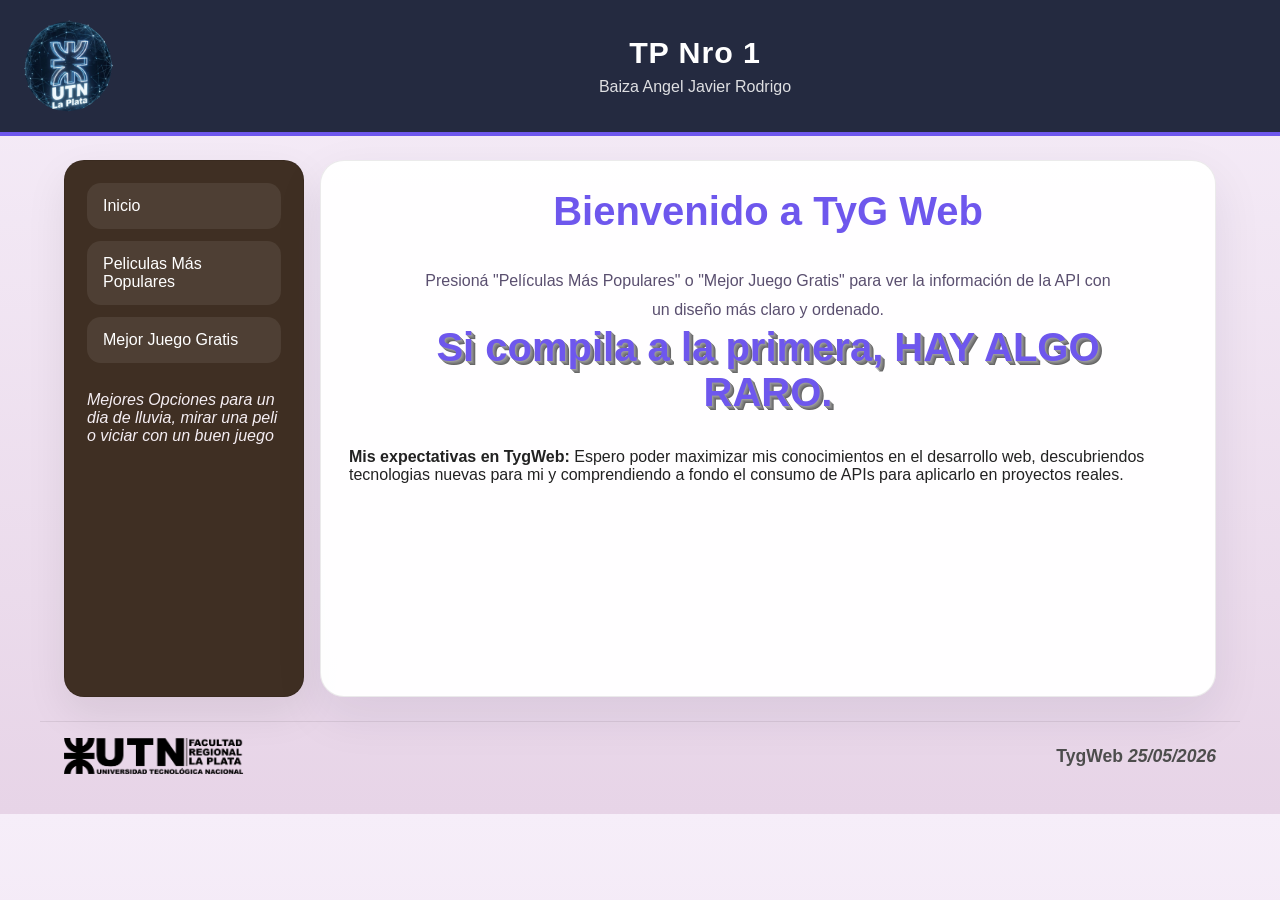
<file: index.html>
<!DOCTYPE html>
<html lang="en">

<head>
    <meta charset="UTF-8">
    <meta name="viewport" content="width=device-width, initial-scale=1.0">
    <link rel="stylesheet" href="tp.css">
    <link rel="shortcut icon" href="imagenes/favicon.png" type="image/x-icon">
    <title>TP Nro 1 - Baiza Angel Javier</title>
</head>

<body>
    <header>
        <div class="cont-imagen">
            <img src="imagenes/logo-removebg-preview.png" alt="logo">
        </div>
        <div class="cont-info">
            <h1>TP Nro 1</h1>
            <p>Baiza Angel Javier Rodrigo</p>
        </div>
    </header>

    <div class="centro">
        <aside>
            <nav>
                <ul>
                    <li><a href="#" onclick="volverInicio()">Inicio</a></li>
                    <li><a href="#" onclick="pelicula()">Peliculas Más Populares</a></li>
                    <li><a href="#" onclick="juegoGratis()">Mejor Juego Gratis</a></li>
                    <li>
                        <p><em>Mejores Opciones para un dia de lluvia, mirar
                                una peli o viciar con un buen juego</em></p>
                    </li>
                </ul>

            </nav>


        </aside>
        <main class="main-content">
            <div class="div-central">
                <h2>Bienvenido a TyG Web</h2>
                <p>Presioná "Películas Más Populares" o "Mejor Juego Gratis" para ver la información de la API con un
                    diseño más claro y ordenado.</p>
            </div>

            <div class="div-central">
                <h2 id="frase"></h2>
            </div>
            <div>
                <p><strong>Mis expectativas en TygWeb:</strong>

                    Espero poder maximizar mis
                    conocimientos en el desarrollo web, descubriendos tecnologias nuevas para mi
                    y comprendiendo
                    a fondo el consumo de APIs para aplicarlo en proyectos reales.</p>
            </div>
        </main>
    </div>

    <footer>
        <div class="logo-Pie">
            <img src="imagenes/logoUtnPlata2-removebg-preview.png" alt="logoPie">
        </div>
        <div class="pie">
            <h2>TygWeb <em>25/05/2026</em></h2>
        </div>
    </footer>
    <script src="tp.js"></script>
</body>

</html>
</file>
<file: tp.css>
* {
    box-sizing: border-box;
}

body {
    margin: 0;
    font-family: "Segoe UI", Arial, sans-serif;
    background: linear-gradient(180deg, #f6eef9 0%, #e7d4e7 100%);
    color: #222;
}

header {
    background: #242a40;
    color: #fff;
    display: flex;
    align-items: center;
    gap: 20px;
    padding: 18px 24px;
    border-bottom: 4px solid #6e57ed;
}

.cont-imagen img {
    width: 90px;
    height: auto;
    display: block;
}

.cont-info {
    flex-grow: 1;
    text-align: center;
    margin-right: 0;
}

.cont-info h1 {
    margin: 0;
    font-size: 1.9rem;
    letter-spacing: 0.03em;
}

.cont-info p {
    margin: 8px 0 0;
    font-size: 1rem;
    opacity: 0.85;
}

.centro {
    display: flex;
    gap: 16px;
    padding: 24px;
    max-width: 1200px;
    margin: 0 auto;
    min-height: 65vh;
}

aside {
    background: #3f2f23;
    border-radius: 20px;
    border: 1px solid rgba(0, 0, 0, 0.1);
    width: 240px;
    padding: 22px;
    color: #f5eef3;
    box-shadow: 0 16px 40px rgba(0, 0, 0, 0.08);
}

aside nav ul {
    list-style: none;
    padding: 0;
    margin: 0;
    display: grid;
    gap: 12px;
}

aside nav a {
    display: block;
    text-decoration: none;
    color: #fff;
    background: rgba(255, 255, 255, 0.08);
    padding: 14px 16px;
    border-radius: 14px;
    transition: transform 0.2s ease, background 0.2s ease;
}

aside nav a:hover {
    background: #6e57ed;
    transform: translateX(3px);
}

main {
    flex: 1;
    background: rgba(255, 255, 255, 0.96);
    border-radius: 24px;
    border: 1px solid rgba(0, 0, 0, 0.08);
    padding: 28px;
    box-shadow: 0 18px 50px rgba(24, 28, 60, 0.08);
}

.div-central {
    max-width: 700px;
    margin: 0 auto;
    text-align: center;
    color: #4c3b67;
}

.div-central h2 {
    margin-top: 0;
    font-size: 2rem;
}

.div-central p {
    margin: 0;
    line-height: 1.8;
    color: #5a4f6f;
}

.movie-card {
    display: flex;
    flex-wrap: wrap;
    gap: 24px;
    align-items: flex-start;
}

.movie-card__poster {
    width: 320px;
    border-radius: 24px;
    overflow: hidden;
    flex-shrink: 0;
    box-shadow: 0 22px 44px rgba(0, 0, 0, 0.12);
}

.movie-card__poster img {
    width: 100%;
    height: auto;
    display: block;
}

.movie-card__details {
    flex: 1;
    min-width: 280px;
    display: flex;
    flex-direction: column;
    gap: 18px;
}

.movie-card__title {
    margin: 0;
    font-size: 2rem;
    color: #2e1f53;
}

.movie-card__meta {
    display: flex;
    flex-wrap: wrap;
    gap: 14px;
    align-items: center;
}

.movie-card__rating {
    background: #6e57ed;
    color: #fff;
    border-radius: 999px;
    padding: 10px 18px;
    font-weight: 700;
    box-shadow: 0 12px 26px rgba(110, 87, 237, 0.18);
}

.movie-card__label {
    margin: 0;
    font-weight: 700;
    color: #3f3564;
}

.movie-card__overview {
    margin: 0;
    line-height: 1.8;
    color: #4d4965;
}

.game-card__thumb img {
    height: 100%;
    object-fit: cover;
}

.game-card__details {
    display: flex;
    flex-direction: column;
    gap: 16px;
}

.game-card__actions {
    margin-top: 10px;
}

.game-card__button {
    display: inline-block;
    background: #4caf50;
    color: #fff;
    text-decoration: none;
    padding: 12px 18px;
    border-radius: 12px;
    font-weight: 700;
    transition: background 0.2s ease, transform 0.2s ease;
}

.game-card__button:hover {
    background: #3b8b3b;
    transform: translateY(-1px);
}

.error-message {
    background: #ffe7e7;
    color: #811b1b;
    border: 1px solid #f3c2c2;
    padding: 18px 22px;
    border-radius: 16px;
    max-width: 720px;
}

footer {
    max-width: 1200px;
    margin: 0 auto 24px;
    display: flex;
    gap: 24px;
    justify-content: space-between;
    align-items: center;
    padding: 16px 24px;
    border-top: 1px solid rgba(0, 0, 0, 0.08);
}

.logo-Pie img {
    width: 180px;
    height: auto;
    display: block;
}

.pie h2 {
    margin: 0;
    font-size: 1.1rem;
    color: #4d4d4d;
}

@media (max-width: 860px) {
    .centro {
        flex-direction: column;
    }

    aside {
        width: 100%;
    }

    .movie-card {
        flex-direction: column;
    }

    header {
        flex-wrap: wrap;
        text-align: center;
        justify-content: center;
    }
}

.div-central h2 {
    font-size: 2.5rem;
    color: #6e57ed;
}

/*SOMBRAS CSS3*/


.sombra-neon {
    color: white;
    text-shadow: 0 0 5px #fff, 0 0 10px #fff, 0 0 20px #0ff, 0 0 40px #0ff;
}

.sombra-3d {
    color: white;
    text-shadow: 1px 1px 0 #999, 2px 2px 0 #888, 3px 3px 0 #777, 4px 4px 0 #666;
}

.sombra-fuego {
    color: white;
    text-shadow: 0 -2px 4px #fff, 0 -4px 10px #ff0, 0 -10px 20px #ff8000, 0 -15px 40px #f00;
}
</file>
